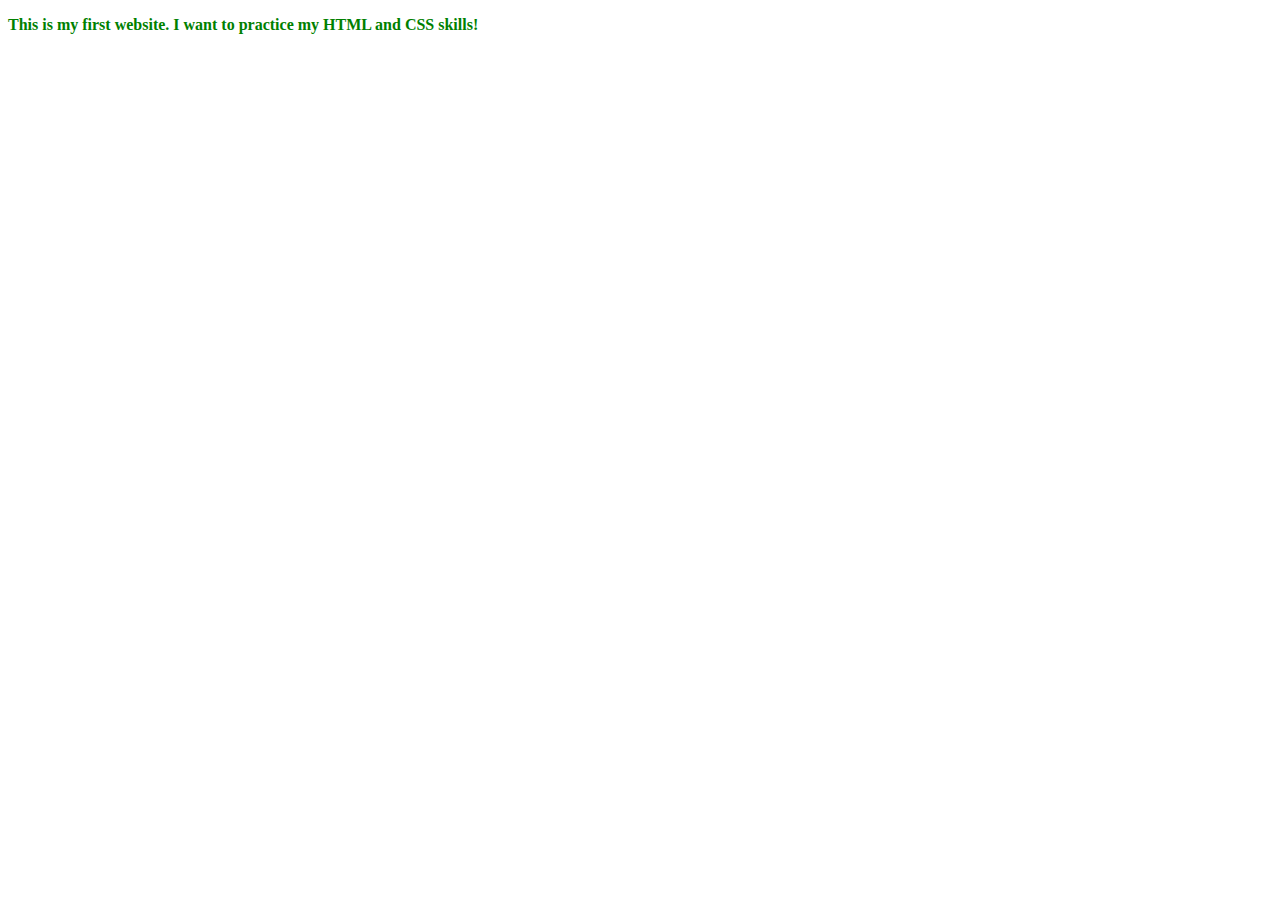
<file: index.html>
<!DOCTYPE html>
<html lang="en">
<head>
    <meta charset="UTF-8">
    <meta name="viewport" content="width=device-width, initial-scale=1.0">
    <meta http-equiv="X-UA-Compatible" content="ie=edge">
    <title>Olga's first website</title>
    <link rel="stylesheet" href="styles.css">
</head>
<body>
    <p class="my-paragraph">
        This is my first website. I want to practice my HTML and CSS skills!
    </p>
</body>
</html>
</file>
<file: styles.css>
.my-paragraph {
    color: green;
    font-weight: bold;
}
</file>
